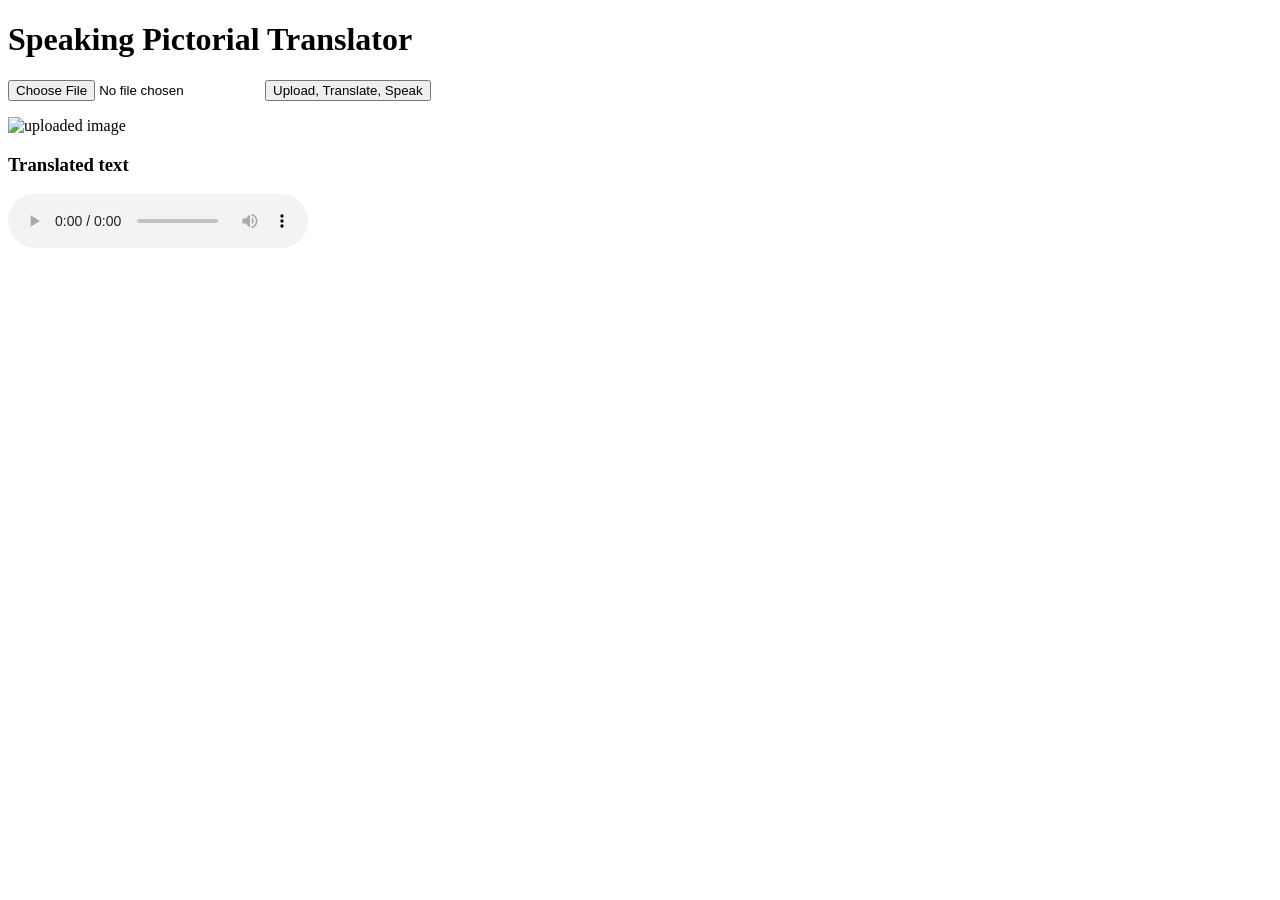
<file: Assignments/1/izzet_speaking_pictorial/frontend/index.html>
<!doctype html>
<html lang="en">
<head>
  <meta charset="utf-8" />
  <meta name="viewport" content="width=device-width, initial-scale=1" />
  <title>Speaking Pictorial Translator</title>
</head>
<body>
  <h1>Speaking Pictorial Translator</h1>
  <input id="file" type="file" accept="image/*" />
  <button id="runBtn">Upload, Translate, Speak</button>
  <p id="status"></p>
  <img id="image" width="420" alt="uploaded image" />
  <h3>Translated text</h3>
  <pre id="translated"></pre>
  <audio id="player" controls></audio>

  <script src="scripts.js"></script>
</body>
</html>
</file>
